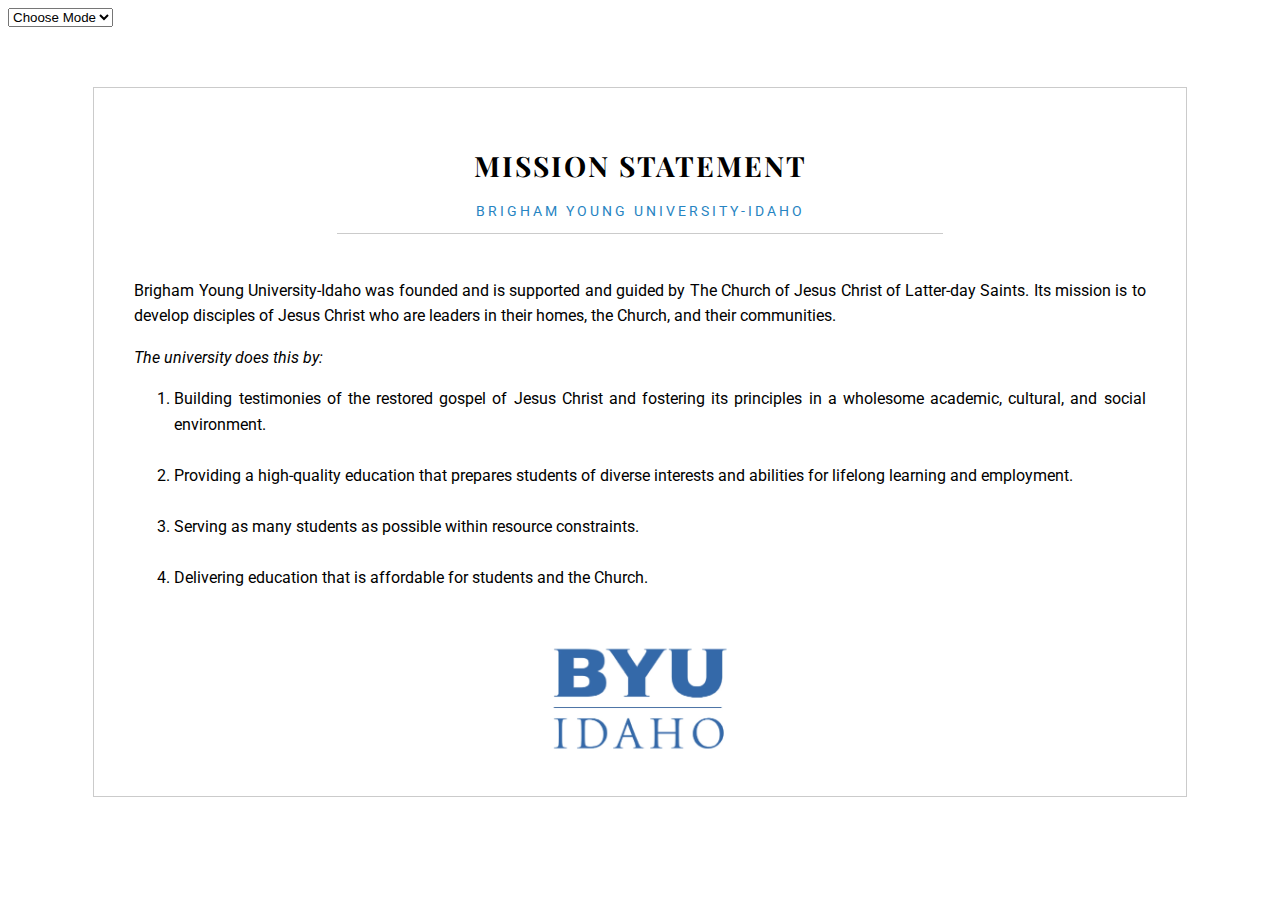
<file: mission/index.html>
<!DOCTYPE html>
<html lang="en">
<head>
  <!-- Common practice for me to include Google fonts so as to have most used fonts at the ready -->
  <link href="https://fonts.googleapis.com/css2?family=Roboto&family=Playfair+Display&display=swap" rel="stylesheet">
  <meta charset="UTF-8">
  <meta name="description" content="A recreation of the BYUI Mission Statement">
  <meta name="author" content="Nathan Luke">
  <meta name="viewport" content="width=device-width, initial-scale=1.0">
  <link rel="stylesheet" href="style.css">
  <script src="script.js" defer></script>
  <title>BYUI Mission Statement</title>
</head>
<body>


  <select>

      <option>Choose Mode</option>

      <option value="dark">Dark</option>

      <option value="light">Light</option>

  </select>              
                    

  <div id="content">

        <h1 class="title">MISSION STATEMENT</h1>

        <p class="subtitle">BRIGHAM YOUNG UNIVERSITY-IDAHO</p>

        <hr>
        <br>

        <div id="main">
            <p>Brigham Young University-Idaho was founded and is supported and guided by The Church of Jesus Christ of Latter-day Saints. Its mission is to develop disciples of Jesus Christ who are leaders in their homes, the Church, and their communities.</p>

          <p><i>The university does this by:</i></p>

          <ol>
            <li>Building testimonies of the restored gospel of Jesus Christ and fostering its principles in a wholesome academic, cultural, and social environment.</li>
            <br>
            <li>Providing a high-quality education that prepares students of diverse interests and abilities for lifelong learning and employment.</li>
            <br>
            <li>Serving as many students as possible within resource constraints.</li>
            <br>
            <li>Delivering education that is affordable for students and the Church.</li>
          </ol>

        </div>

        <br>
        <br>

        <img src="byui-logo-blue.webp" alt="BYUI Logo">

    </div>

</body>
</html>
</file>
<file: mission/style.css>
/* I had AI guess the fonts from the image and it sure did a terrible job but I just went with it */

#content {
    max-width: 80%;
    /* Margin is space between top/bottom and left/right outside of border */
    margin: 60px auto;
    /* Border needs thickness, kind of line, and color of line */
    /* Border is optional */
    border: 1px solid #CBCBCB;
    /* Padding is space between text and border (on inside) */
    padding: 40px;
}

.title {
    font-family: 'Playfair Display', serif;
    font-size: 28px;
    text-align: center;
    letter-spacing: 2px;
}

.subtitle {
    font-family: 'Roboto', sans-serif;
    color: #2784C2;
    text-align: center;
    letter-spacing: 3px;
    font-size: 14px;
}

#main {
    font-family: 'Roboto', sans-serif;
    font-size: 16px;
    text-align: justify;
    line-height: 1.6;
}

hr {
    width: 60%;
    margin: 10px auto;
    border: 0;
    border-top: 1px solid #CBCBCB;
}

img {
    /* Pictures are in-line, not block level */
    width: 20%;
    text-align: center;
    /* But I can make it block level */
    display: block;
    margin: 0 auto;
}
</file>
